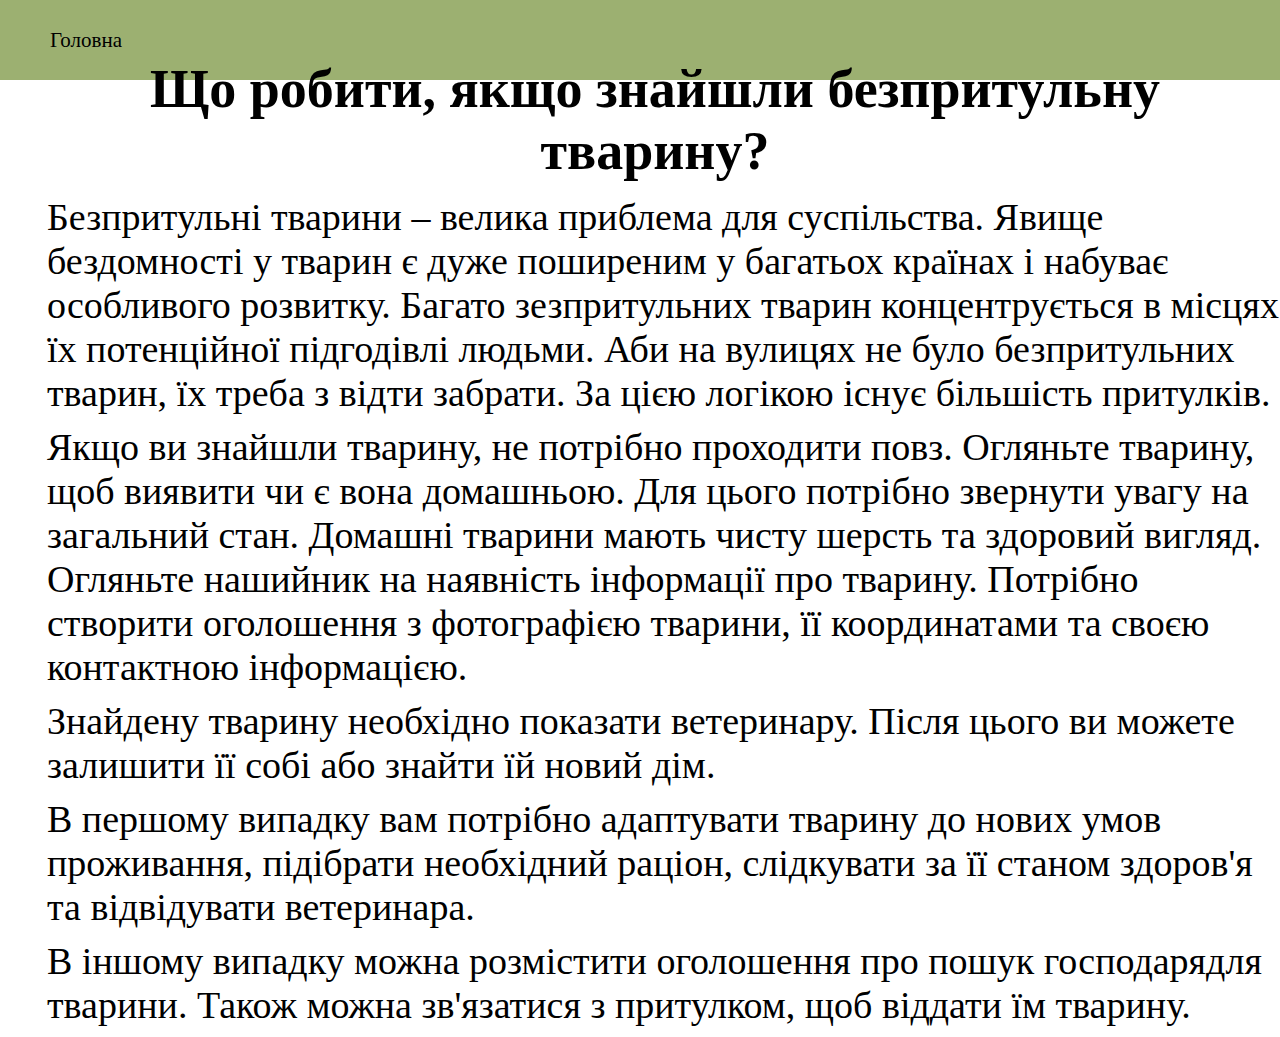
<file: shelter1.html>
<!DOCTYPE html>
<html>
<head>
<title>shelter1</title>
<meta http-equiv="Content-Type" content="text/html" charset="utf-8">
  <link rel ="stylesheet" href="style1.css" type="text/css">
</head>
<body>
<nav class="navbar">
<ul class="nav-links">
<li><a href ="index.html">Головна</a></li>
</ul>
</nav>
<div class="des">
<h1>Що робити, якщо знайшли безпритульну тварину?</h1>
<p>Безпритульні тварини – велика приблема для суспільства. Явище бездомності у тварин є дуже поширеним у багатьох країнах і набуває особливого розвитку. Багато зезпритульних тварин концентрується в місцях їх потенційної підгодівлі людьми. Аби на вулицях не було безпритульних тварин, їх треба з відти забрати. За цією логікою існує більшість притулків.</p>
<p>Якщо ви знайшли тварину, не потрібно проходити повз. Огляньте тварину, щоб виявити чи є вона домашньою. Для цього потрібно звернути увагу на загальний стан. Домашні тварини мають чисту шерсть та здоровий вигляд. Огляньте нашийник на наявність інформації про тварину. Потрібно створити оголошення з фотографією тварини, її координатами та своєю контактною інформацією.</p>
<p>Знайдену тварину необхідно показати ветеринару. Після цього ви можете залишити її собі або знайти їй новий дім.</p>
<p>В першому випадку вам потрібно адаптувати тварину до нових умов проживання, підібрати необхідний раціон, слідкувати за її станом здоров'я та відвідувати ветеринара.</p>
<p>В іншому випадку можна розмістити оголошення про пошук господарядля тварини. Також можна зв'язатися з притулком, щоб віддати їм тварину.</p>
</div>
</body>

</html>
</file>
<file: style1.css>
*{
margin: 0;
padding: 0;
box-sizing: border-box;
}

.navbar {
position: absolute;
top:0;
left:0;
display:flex;
width:100%;
height: 80px;
justify-content: space-between;
padding:20px;
background-color:#9CB071;
font-size:19px;
}
.navbar a{
text-decoration:none;
color: black;
font-size:21px;
}
ul {
list-style:none;
}
.nav-links {
display:flex;
align-items: center;
}
.nav-links li {
margin: 0 30px;
}
h1{
position:relative;
margin-top:58px;
font-size:54px;
text-align: center;
margin-left:30px;
margin-bottom:13px;
font-family:"Luminari",fantasy;
}
p{
font-size:38px;
margin-left:47px;
font-weight:500;
margin-bottom:10px;
}
</file>
